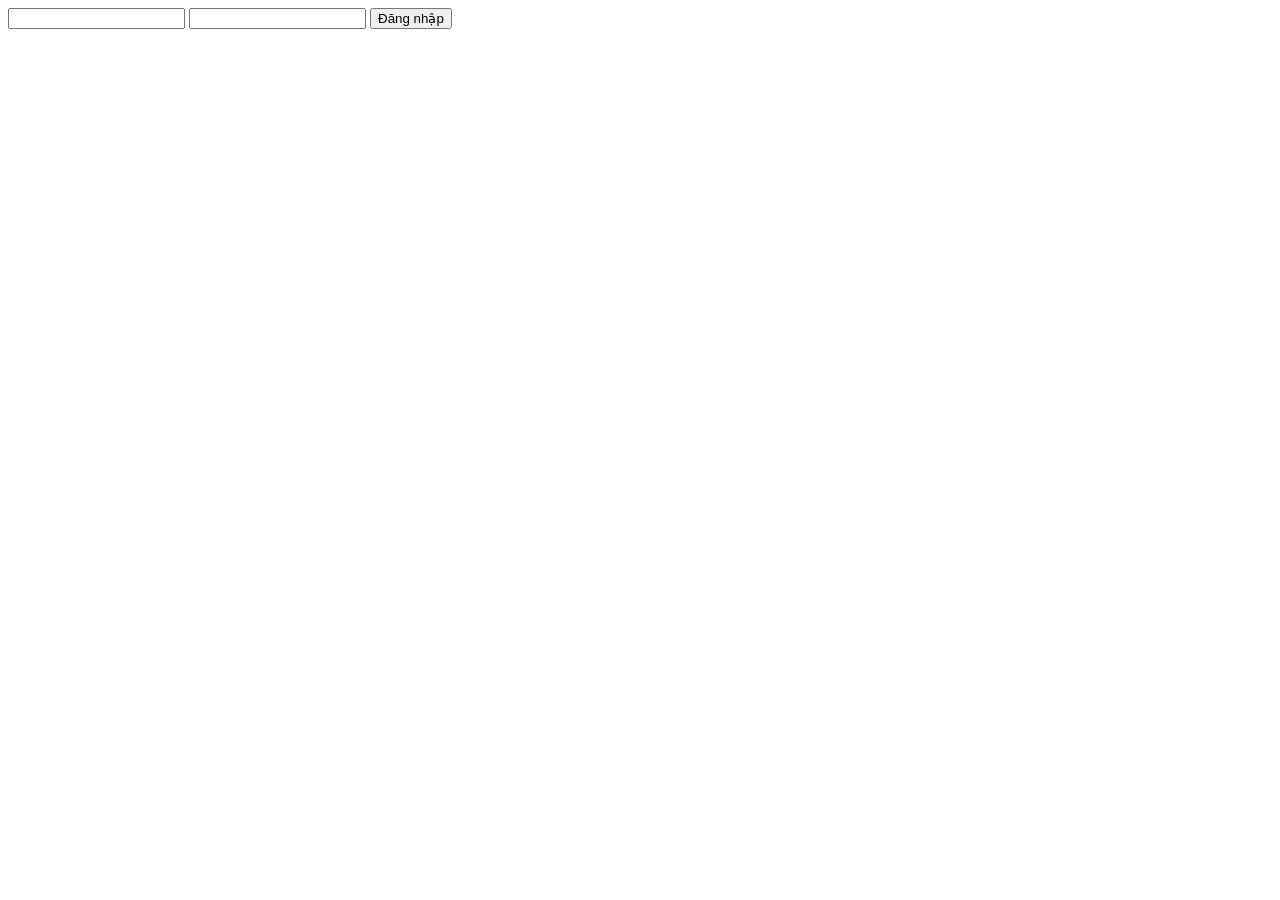
<file: KS_25_CNTT1/Session23/index.html>
<!doctype html>
<html lang="en">
    <head>
        <meta charset="UTF-8" />
        <meta name="viewport" content="width=device-width, initial-scale=1.0" />
        <title>Document</title>
    </head>
    <body>
        <form action="">
            <input type="text" name="username" />
            <input type="text" name="password" />
            <button>Đăng nhập</button>
        </form>
    </body>
</html>
</file>
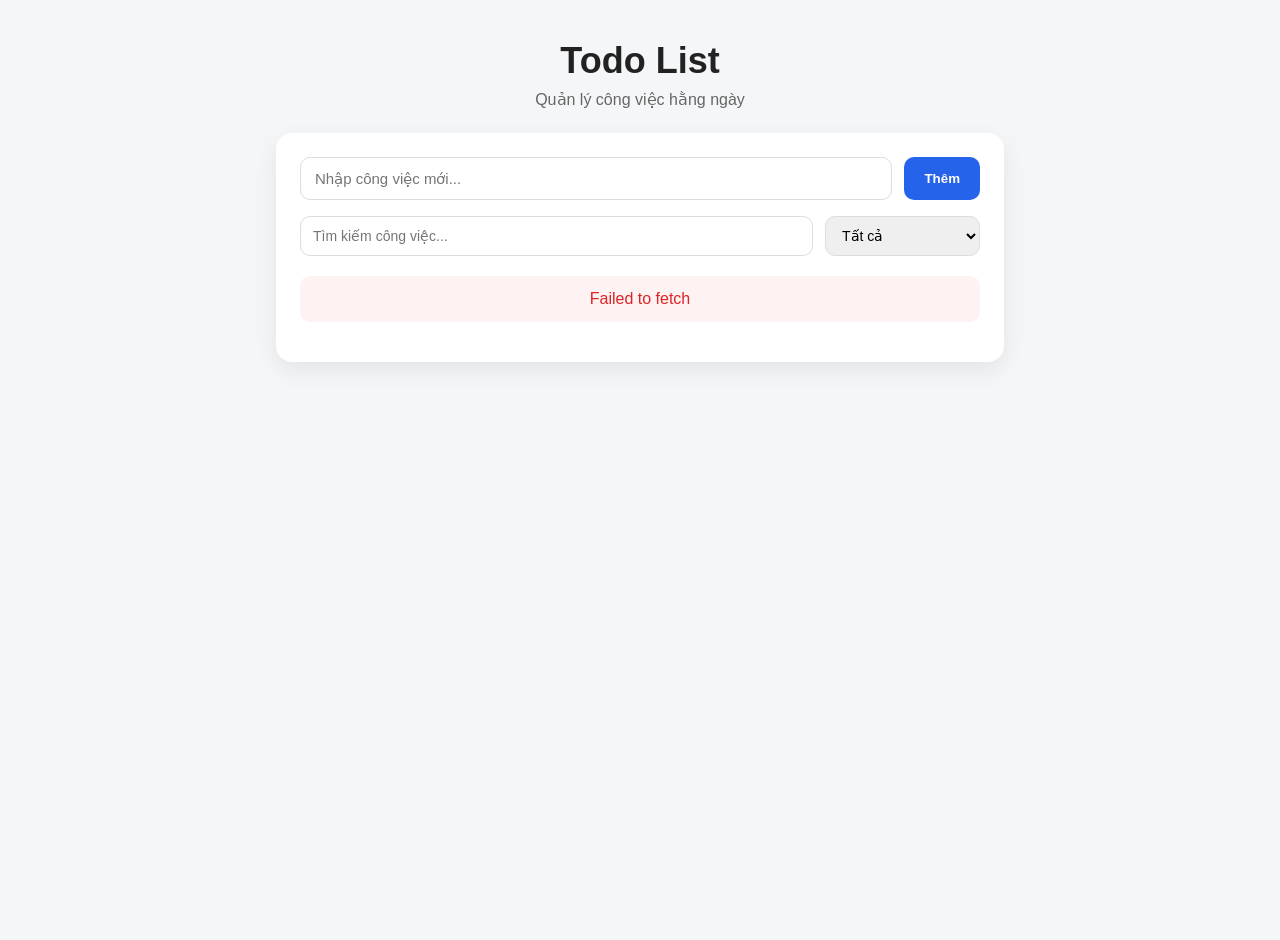
<file: KS_25_CNTT5/Session05/index.html>
<!doctype html>
<html lang="vi">
    <head>
        <meta charset="UTF-8" />
        <meta name="viewport" content="width=device-width, initial-scale=1.0" />
        <title>Todo List App</title>
        <link rel="stylesheet" href="./style.css" />
    </head>
    <body>
        <div class="app-container">
            <header class="app-header">
                <h1>Todo List</h1>
                <p>Quản lý công việc hằng ngày</p>
            </header>

            <section class="todo-card">
                <form id="todoForm" class="todo-form">
                    <input
                        type="text"
                        id="todoInput"
                        placeholder="Nhập công việc mới..."
                        autocomplete="off"
                    />
                    <button type="submit">Thêm</button>
                </form>

                <div class="toolbar">
                    <input
                        type="text"
                        id="searchInput"
                        placeholder="Tìm kiếm công việc..."
                    />

                    <select id="filterStatus">
                        <option value="ALL">Tất cả</option>
                        <option value="TODO">Chưa hoàn thành</option>
                        <option value="DONE">Đã hoàn thành</option>
                    </select>
                </div>

                <div id="loading" class="loading hidden">
                    Đang tải dữ liệu...
                </div>

                <div id="errorBox" class="error hidden"></div>

                <ul id="todoList" class="todo-list"></ul>

                <div id="emptyState" class="empty hidden">
                    Không có công việc nào.
                </div>
            </section>
        </div>

        <script src="./script.js"></script>
    </body>
</html>
</file>
<file: KS_25_CNTT5/Session05/style.css>
* {
    margin: 0;
    padding: 0;
    box-sizing: border-box;
}

body {
    font-family: Arial, sans-serif;
    background: #f4f6f8;
    color: #222;
    min-height: 100vh;
}

.app-container {
    width: 100%;
    max-width: 760px;
    margin: 40px auto;
    padding: 0 16px;
}

.app-header {
    text-align: center;
    margin-bottom: 24px;
}

.app-header h1 {
    font-size: 36px;
    margin-bottom: 8px;
}

.app-header p {
    color: #666;
}

.todo-card {
    background: #fff;
    border-radius: 16px;
    padding: 24px;
    box-shadow: 0 8px 24px rgba(0, 0, 0, 0.08);
}

.todo-form {
    display: flex;
    gap: 12px;
    margin-bottom: 16px;
}

.todo-form input {
    flex: 1;
    padding: 12px 14px;
    border: 1px solid #ddd;
    border-radius: 10px;
    font-size: 15px;
}

.todo-form button {
    padding: 12px 20px;
    border: none;
    background: #2563eb;
    color: white;
    border-radius: 10px;
    cursor: pointer;
    font-weight: bold;
}

.todo-form button:hover {
    background: #1d4ed8;
}

.toolbar {
    display: flex;
    gap: 12px;
    margin-bottom: 20px;
}

.toolbar input,
.toolbar select {
    padding: 10px 12px;
    border: 1px solid #ddd;
    border-radius: 10px;
    font-size: 14px;
}

.toolbar input {
    flex: 1;
}

.todo-list {
    list-style: none;
}

.todo-item {
    display: flex;
    align-items: center;
    gap: 12px;
    padding: 14px;
    border: 1px solid #eee;
    border-radius: 12px;
    margin-bottom: 12px;
    background: #fafafa;
}

.todo-item.done {
    background: #ecfdf5;
}

.todo-title {
    flex: 1;
    font-size: 15px;
}

.todo-item.done .todo-title {
    text-decoration: line-through;
    color: #777;
}

.todo-actions {
    display: flex;
    gap: 8px;
}

.todo-actions button {
    border: none;
    padding: 7px 10px;
    border-radius: 8px;
    cursor: pointer;
    font-size: 13px;
}

.btn-edit {
    background: #f59e0b;
    color: white;
}

.btn-delete {
    background: #ef4444;
    color: white;
}

.btn-save {
    background: #16a34a;
    color: white;
}

.btn-cancel {
    background: #64748b;
    color: white;
}

.edit-input {
    flex: 1;
    padding: 9px 10px;
    border: 1px solid #ccc;
    border-radius: 8px;
}

.loading,
.empty,
.error {
    padding: 14px;
    border-radius: 10px;
    text-align: center;
    margin-bottom: 16px;
}

.loading {
    background: #eff6ff;
    color: #1d4ed8;
}

.empty {
    background: #f8fafc;
    color: #64748b;
}

.error {
    background: #fef2f2;
    color: #dc2626;
}

.hidden {
    display: none;
}

@media (max-width: 600px) {
    .todo-form,
    .toolbar {
        flex-direction: column;
    }

    .todo-actions {
        flex-direction: column;
    }
}
</file>
